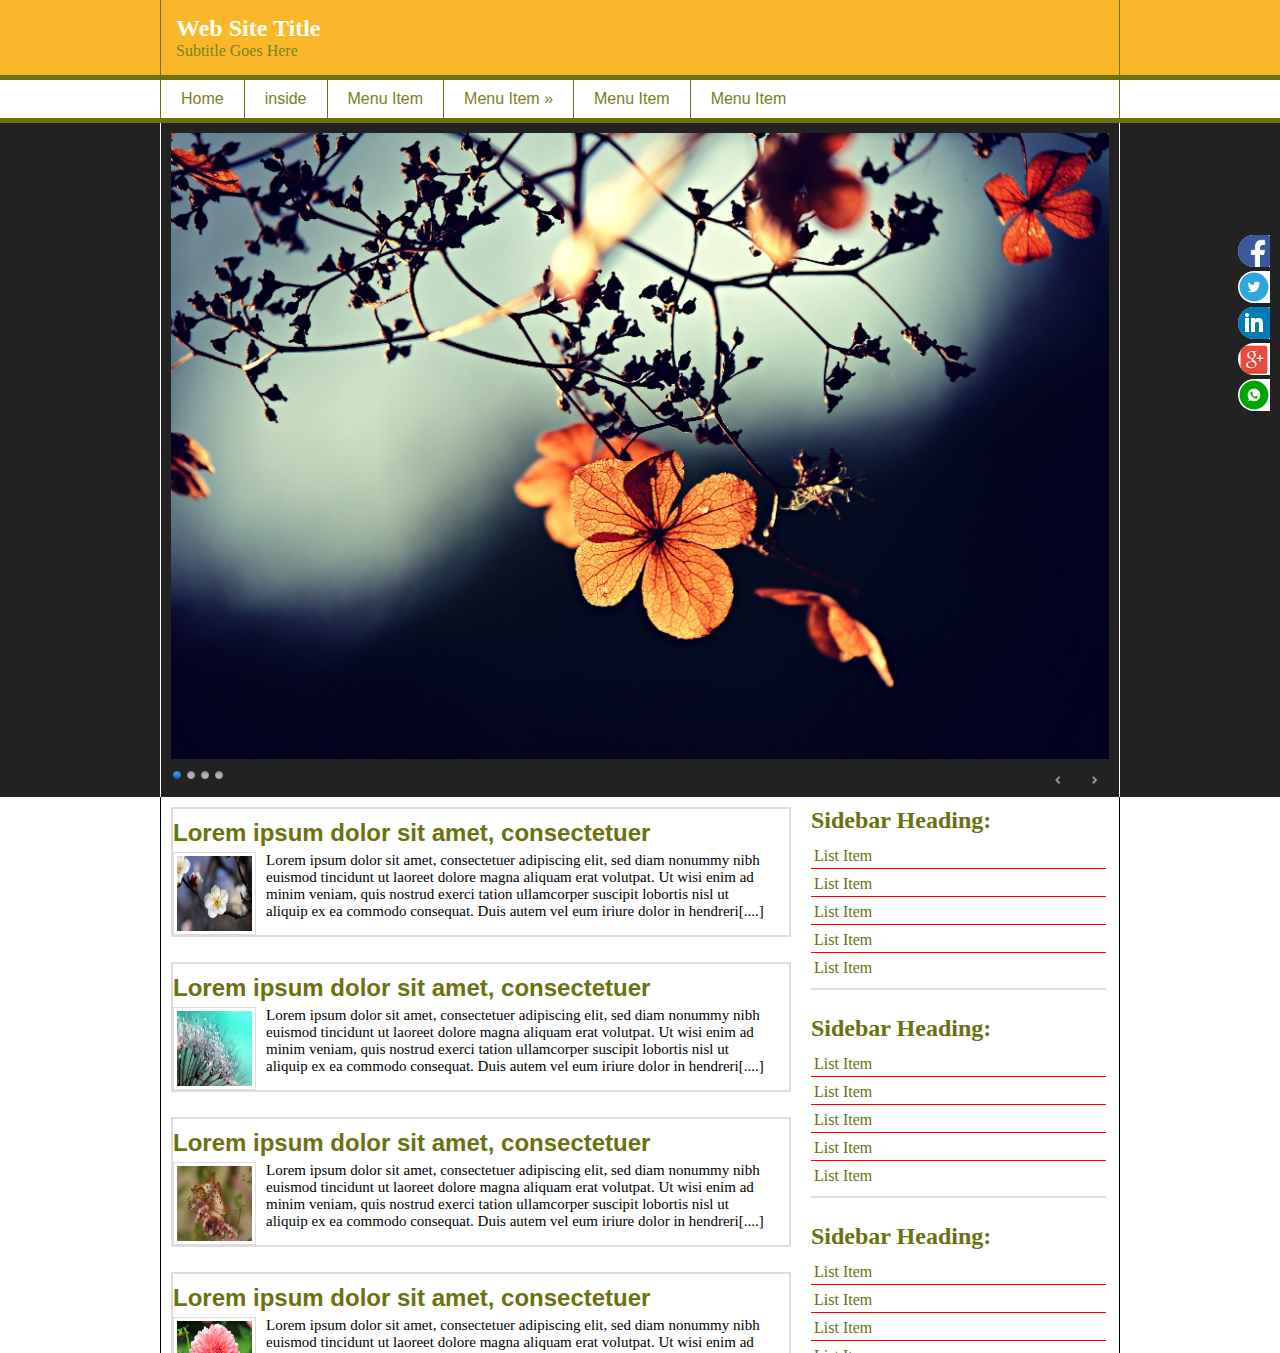
<file: index.html>
<!DOCTYPE HTML>
<html lang="en-US">
	<head>
	<!-- Tutorial By- ABDUL KADER- IT-BARI.com -->
		<meta charset="UTF-8">
		<title>My First Website | IT-BARI.COM</title>
  
		<link rel="stylesheet" href="themes/default/default.css" type="text/css" media="screen" />
		<link rel="stylesheet" href="themes/light/light.css" type="text/css" media="screen" />
		<link rel="stylesheet" href="themes/dark/dark.css" type="text/css" media="screen" />
		<link rel="stylesheet" href="themes/bar/bar.css" type="text/css" media="screen" />
		<link rel="stylesheet" href="css/nivo-slider.css" type="text/css" media="screen" />

		<link rel="icon" href="img/favicon.png" />
		<link rel="shortcut icon" href="img/favicon.icon" />


		<link rel="stylesheet" href="style.css" />

		
	</head>
	<body>
	
	
		<ul id="social_area">
			<li><a href="http://facebook.com" target="_blank"><img src="fb.png" alt="" /></a></li>
			<li><a href="http://facebook.com"><img src="tw.png" alt="" /></a></li>
			<li><a href="http://facebook.com"><img src="in.png" alt="" /></a></li>
			<li><a href="http://facebook.com"><img src="gg.png" alt="" /></a></li>
			<li><a href="http://facebook.com"><img src="wp.png" alt="" /></a></li>

		</ul>
	
	
	
	
	
	
	
	<div class="main_wrap header_bg">
		<div class="wrap">
			<header>
				<div id="header">
					<h2>Web Site Title</h2>
					<p>Subtitle Goes Here</p>
				</div>
			</header>		
		</div>
	</div>


	<div class="main_wrap nav_bg"> 
		<div class="wrap"> 
			<nav>
				<div id="nav">
					<ul>
						<li><a href="#"> Home</a></li>
						<li><a href="inside.html">inside</a></li>
						<li><a href="#">Menu Item</a></li>
						<li><a href="#">Menu Item &raquo;</a>
							<ul>
								<li><a href="#">Dropdown Item</a></li>
								<li><a href="#">Dropdown Item &raquo;</a>
									<ul>
										<li><a href="#">Sub Dropdown Item</a></li>
										<li><a href="#">Sub Dropdown Item</a></li>
										<li><a href="#">Sub Dropdown Item</a></li>
										<li><a href="#">Sub Dropdown Item</a></li>
										<li><a href="#">Sub Dropdown Item</a></li>
									</ul>
								</li>
								<li><a href="#">Dropdown Item</a></li>
								<li><a href="#">Dropdown Item</a></li>
								<li><a href="#">Dropdown Item</a></li>
							</ul>
						</li>
						<li><a href="#">Menu Item</a></li>
						<li><a href="#">Menu Item</a></li>
					</ul>
				</div>
			</nav>			
		</div>
	</div>
			

		<div class="main_wrap slider_bg"> 
			<div class="wrap"> 
					<section>
						<div id="slider_wrapper">

							<div class="slider-wrapper theme-dark">
							<div id="slider" class="nivoSlider">
								<img src="img/flower1.jpg" />
								<img src="img/flower2.jpg" />
								<img src="img/flower3.jpg" />
								<img src="img/flower4.jpg" />
							</div> 
						</div>
					</div>				
				</section>			
			</div>
		</div>
				
	<div class="main_wrap content_bg"> 
		<div class="wrap"> 
			<div id="content_wrapper">
					<div id="content">
						<article id="main_article_single">
							<h2>Lorem ipsum dolor sit amet, consectetuer</h2>
							<div id="imgp_wrap">
							
							<img src="img/flower2.jpg" alt="" />
							<p>Lorem ipsum dolor sit amet, consectetuer adipiscing elit, sed diam nonummy nibh euismod tincidunt ut laoreet dolore magna aliquam erat volutpat. Ut wisi enim ad minim veniam, quis nostrud exerci tation ullamcorper suscipit lobortis nisl ut aliquip ex ea commodo consequat. Duis autem vel eum iriure dolor in hendreri[....]</p>
							</div>
						</article>
						
						<article id="main_article_single">
							<h2>Lorem ipsum dolor sit amet, consectetuer</h2>
							<div id="imgp_wrap">
							
							<img src="img/flower3.jpg" alt="" />
							<p>Lorem ipsum dolor sit amet, consectetuer adipiscing elit, sed diam nonummy nibh euismod tincidunt ut laoreet dolore magna aliquam erat volutpat. Ut wisi enim ad minim veniam, quis nostrud exerci tation ullamcorper suscipit lobortis nisl ut aliquip ex ea commodo consequat. Duis autem vel eum iriure dolor in hendreri[....]</p>
							</div>
						</article>
						
						<article id="main_article_single">
							<h2>Lorem ipsum dolor sit amet, consectetuer</h2>		 				
							<div id="imgp_wrap">
							
							<img src="img/flower4.jpg" alt="" />
							<p>Lorem ipsum dolor sit amet, consectetuer adipiscing elit, sed diam nonummy nibh euismod tincidunt ut laoreet dolore magna aliquam erat volutpat. Ut wisi enim ad minim veniam, quis nostrud exerci tation ullamcorper suscipit lobortis nisl ut aliquip ex ea commodo consequat. Duis autem vel eum iriure dolor in hendreri[....]</p>
							</div>
						</article>
						
						<article id="main_article_single">
							<h2>Lorem ipsum dolor sit amet, consectetuer</h2>
							<div id="imgp_wrap">
							
							<img src="img/1.jpg" alt="" />
							<p>Lorem ipsum dolor sit amet, consectetuer adipiscing elit, sed diam nonummy nibh euismod tincidunt ut laoreet dolore magna aliquam erat volutpat. Ut wisi enim ad minim veniam, quis nostrud exerci tation ullamcorper suscipit lobortis nisl ut aliquip ex ea commodo consequat. Duis autem vel eum iriure dolor in hendreri[....]</p>
							</div>
					</div>
				</article>
					
					<div id="sidebar">
						<aside id="main_sidebar">
							<h2>Sidebar Heading:</h2>
							<ul>
								<li><a href="#">List Item</a></li>
								<li><a href="#">List Item</a></li>
								<li><a href="#">List Item</a></li>
								<li><a href="#">List Item</a></li>
								<li><a href="#">List Item</a></li>
							</ul>
						</aside>
						<aside id="main_sidebar">
							<h2>Sidebar Heading:</h2>
							<ul>
								<li><a href="#">List Item</a></li>
								<li><a href="#">List Item</a></li>
								<li><a href="#">List Item</a></li>
								<li><a href="#">List Item</a></li>
								<li><a href="#">List Item</a></li>
							</ul>
						</aside>
						<aside id="main_sidebar">
							<h2>Sidebar Heading:</h2>
							<ul>
								<li><a href="#">List Item</a></li>
								<li><a href="#">List Item</a></li>
								<li><a href="#">List Item</a></li>
								<li><a href="#">List Item</a></li>
								<li><a href="#">List Item</a></li>
							</ul>
						</aside>					
					</div>
				</div>
			</div>
		</div>
		
	<div class="main_wrap footer_bg"> 
		<div class="wrap"> 
			<footer>
				<div id="footer">
					<p>&copy; All Right Reserved By- IT-Bari.com</p>
				</div>
			</footer>
		</div>
	</div>			
			
		
    <script type="text/javascript" src="js/jquery-1.9.0.min.js"></script>
    <script type="text/javascript" src="js/jquery.nivo.slider.js"></script>
	
    <script type="text/javascript">
    $(window).load(function() {
        $('#slider').nivoSlider();
    });
    </script>	
	
	</body>
</html>



<div class="main_wrap"> 
	<div class="wrap"> 
		
	</div>
</div>
</file>
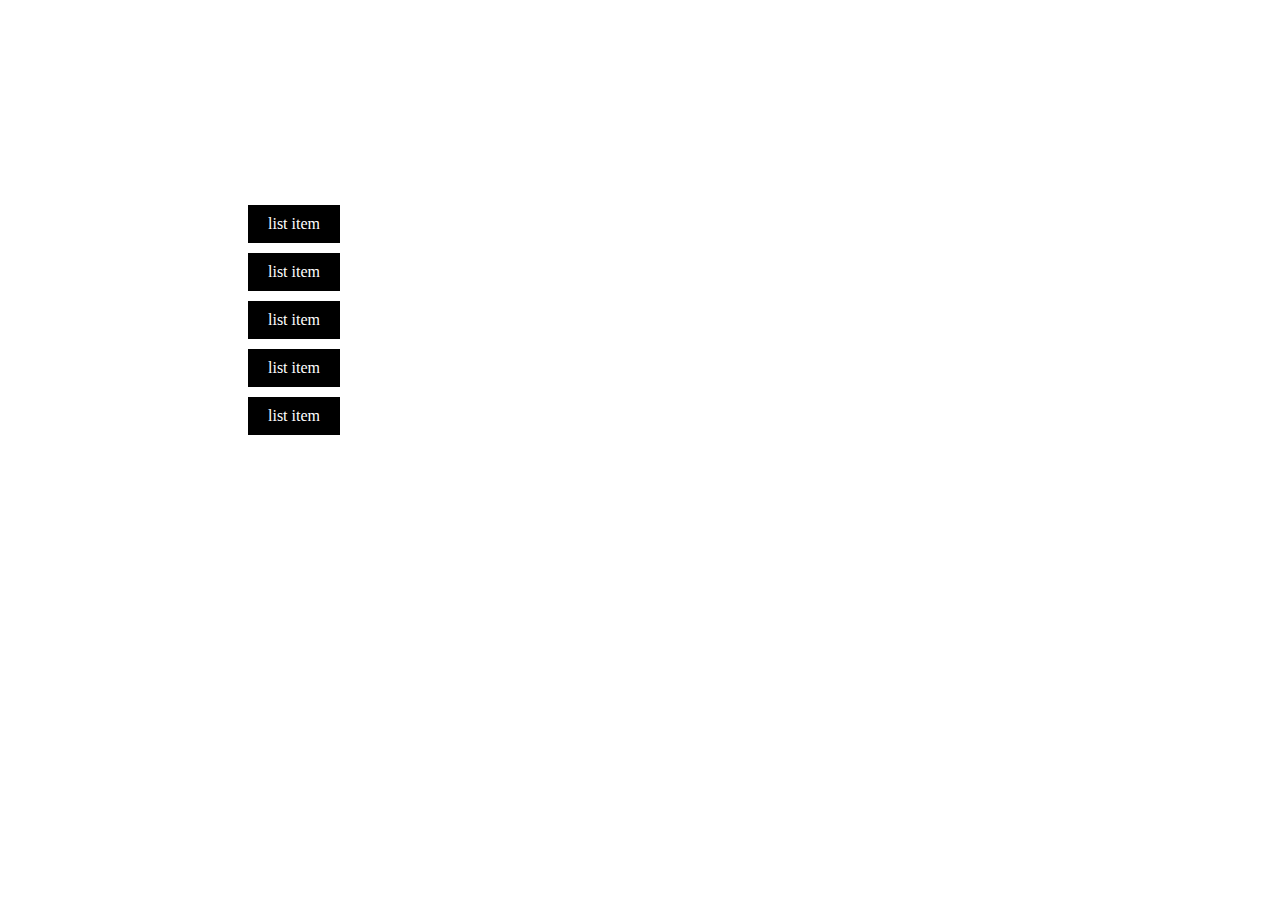
<file: shadow/index.html>
<!DOCTYPE HTML>
<html lang="en-US">
	<head>
		<meta charset="UTF-8">
		<title> google font </title>
	</head>
	
	<link rel="stylesheet" href="style.css" />
	
	<body>


		
		<ul>
			<li><a href="#"> list item </a></li>
			<li><a href="#"> list item </a></li>
			<li><a href="#"> list item </a></li>
			<li><a href="#"> list item </a></li>
			<li><a href="#"> list item </a></li>
		</ul>

	</body>
	
	
	
</html>
</file>
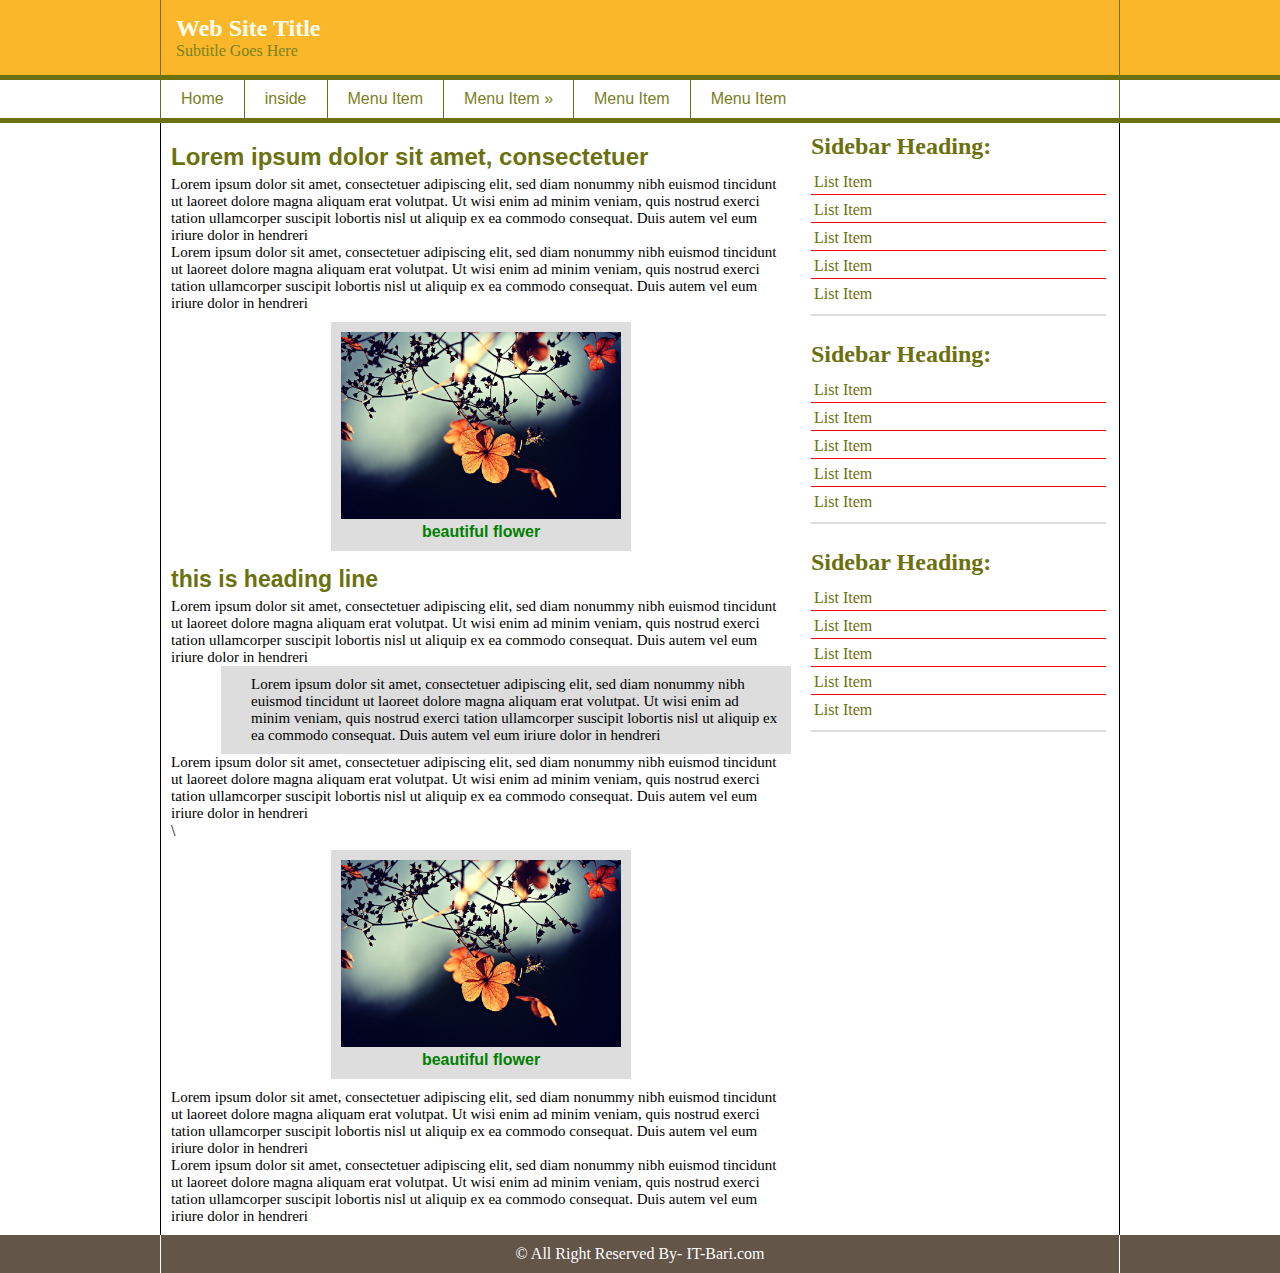
<file: inside.html>
<!DOCTYPE HTML>
<html lang="en-US">
	<head>
	<!-- Tutorial By- ABDUL KADER- IT-BARI.com -->
		<meta charset="UTF-8">
		<title>My First Website | IT-BARI.COM</title>
  
		<link rel="stylesheet" href="themes/default/default.css" type="text/css" media="screen" />
		<link rel="stylesheet" href="themes/light/light.css" type="text/css" media="screen" />
		<link rel="stylesheet" href="themes/dark/dark.css" type="text/css" media="screen" />
		<link rel="stylesheet" href="themes/bar/bar.css" type="text/css" media="screen" />
		<link rel="stylesheet" href="css/nivo-slider.css" type="text/css" media="screen" />

		<link rel="icon" href="img/favicon.png" />
		<link rel="shortcut icon" href="img/favicon.icon" />


		<link rel="stylesheet" href="style.css" />

		
	</head>
	<body>
	<div class="main_wrap header_bg">
		<div class="wrap">
			<header>
				<div id="header">
					<h2>Web Site Title</h2>
					<p>Subtitle Goes Here</p>
				</div>
			</header>		
		</div>
	</div>


	<div class="main_wrap nav_bg"> 
		<div class="wrap"> 
			<nav>
				<div id="nav">
					<ul>
						<li><a href="index.html"> Home</a></li>
						<li><a href="#">inside</a></li>
						<li><a href="#">Menu Item</a></li>
						<li><a href="#">Menu Item &raquo;</a>
							<ul>
								<li><a href="#">Dropdown Item</a></li>
								<li><a href="#">Dropdown Item &raquo;</a>
									<ul>
										<li><a href="#">Sub Dropdown Item</a></li>
										<li><a href="#">Sub Dropdown Item</a></li>
										<li><a href="#">Sub Dropdown Item</a></li>
										<li><a href="#">Sub Dropdown Item</a></li>
										<li><a href="#">Sub Dropdown Item</a></li>
									</ul>
								</li>
								<li><a href="#">Dropdown Item</a></li>
								<li><a href="#">Dropdown Item</a></li>
								<li><a href="#">Dropdown Item</a></li>
							</ul>
						</li>
						<li><a href="#">Menu Item</a></li>
						<li><a href="#">Menu Item</a></li>
					</ul>
				</div>
			</nav>			
		</div>
	</div>
			
				
	<div class="main_wrap content_bg"> 
		<div class="wrap"> 
			<div id="content_wrapper">
				<div id="content">
					<article>
						<h2>Lorem ipsum dolor sit amet, consectetuer</h2>
						
						<p>Lorem ipsum dolor sit amet, consectetuer adipiscing elit, sed diam nonummy nibh euismod tincidunt ut laoreet dolore magna aliquam erat volutpat. Ut wisi enim ad minim veniam, quis nostrud exerci tation ullamcorper suscipit lobortis nisl ut aliquip ex ea commodo consequat. Duis autem vel eum iriure dolor in hendreri</p>
						
						<p>Lorem ipsum dolor sit amet, consectetuer adipiscing elit, sed diam nonummy nibh euismod tincidunt ut laoreet dolore magna aliquam erat volutpat. Ut wisi enim ad minim veniam, quis nostrud exerci tation ullamcorper suscipit lobortis nisl ut aliquip ex ea commodo consequat. Duis autem vel eum iriure dolor in hendreri</p>
						<figure> 
							<img src="img/flower1.jpg" alt="flowers" />
							<figcaption> beautiful flower </figcaption>
						</figure>

						<h3> this is heading line </h3>
																				
						<p>Lorem ipsum dolor sit amet, consectetuer adipiscing elit, sed diam nonummy nibh euismod tincidunt ut laoreet dolore magna aliquam erat volutpat. Ut wisi enim ad minim veniam, quis nostrud exerci tation ullamcorper suscipit lobortis nisl ut aliquip ex ea commodo consequat. Duis autem vel eum iriure dolor in hendreri</p>
						
						<blockqoute>
						<p>Lorem ipsum dolor sit amet, consectetuer adipiscing elit, sed diam nonummy nibh euismod tincidunt ut laoreet dolore magna aliquam erat volutpat. Ut wisi enim ad minim veniam, quis nostrud exerci tation ullamcorper suscipit lobortis nisl ut aliquip ex ea commodo consequat. Duis autem vel eum iriure dolor in hendreri</p>
						</blockqoute>
						
						<p>Lorem ipsum dolor sit amet, consectetuer adipiscing elit, sed diam nonummy nibh euismod tincidunt ut laoreet dolore magna aliquam erat volutpat. Ut wisi enim ad minim veniam, quis nostrud exerci tation ullamcorper suscipit lobortis nisl ut aliquip ex ea commodo consequat. Duis autem vel eum iriure dolor in hendreri</p>\
						<figure> 
							<img src="img/flower1.jpg" alt="flowers" />
							<figcaption> beautiful flower</figcaption>
						</figure>
						
						<p>Lorem ipsum dolor sit amet, consectetuer adipiscing elit, sed diam nonummy nibh euismod tincidunt ut laoreet dolore magna aliquam erat volutpat. Ut wisi enim ad minim veniam, quis nostrud exerci tation ullamcorper suscipit lobortis nisl ut aliquip ex ea commodo consequat. Duis autem vel eum iriure dolor in hendreri</p>
						<p>Lorem ipsum dolor sit amet, consectetuer adipiscing elit, sed diam nonummy nibh euismod tincidunt ut laoreet dolore magna aliquam erat volutpat. Ut wisi enim ad minim veniam, quis nostrud exerci tation ullamcorper suscipit lobortis nisl ut aliquip ex ea commodo consequat. Duis autem vel eum iriure dolor in hendreri</p>
					</article>
				</div>
					<div id="sidebar">
						<aside id="main_sidebar">
							<h2>Sidebar Heading:</h2>
							<ul>
								<li><a href="#">List Item</a></li>
								<li><a href="#">List Item</a></li>
								<li><a href="#">List Item</a></li>
								<li><a href="#">List Item</a></li>
								<li><a href="#">List Item</a></li>
							</ul>
						</aside>
						<aside id="main_sidebar">
							<h2>Sidebar Heading:</h2>
							<ul>
								<li><a href="#">List Item</a></li>
								<li><a href="#">List Item</a></li>
								<li><a href="#">List Item</a></li>
								<li><a href="#">List Item</a></li>
								<li><a href="#">List Item</a></li>
							</ul>
						</aside>
						<aside id="main_sidebar">
							<h2>Sidebar Heading:</h2>
							<ul>
								<li><a href="#">List Item</a></li>
								<li><a href="#">List Item</a></li>
								<li><a href="#">List Item</a></li>
								<li><a href="#">List Item</a></li>
								<li><a href="#">List Item</a></li>
							</ul>
						</aside>					
					</div>
				</div>
			</div>
		</div>
		
	<div class="main_wrap footer_bg"> 
		<div class="wrap"> 
			<footer>
				<div id="footer">
					<div id="el">
						<p>&copy; All Right Reserved By- IT-Bari.com</p>
					</div>
				</div>
			</footer>
		</div>
	</div>			
			
		
    <script type="text/javascript" src="js/jquery-1.9.0.min.js"></script>
    <script type="text/javascript" src="js/jquery.nivo.slider.js"></script>
	
    <script type="text/javascript">
    $(window).load(function() {
        $('#slider').nivoSlider();
    });
    </script>	
	
	</body>
</html>



<div class="main_wrap"> 
	<div class="wrap"> 
		
	</div>
</div>
</file>
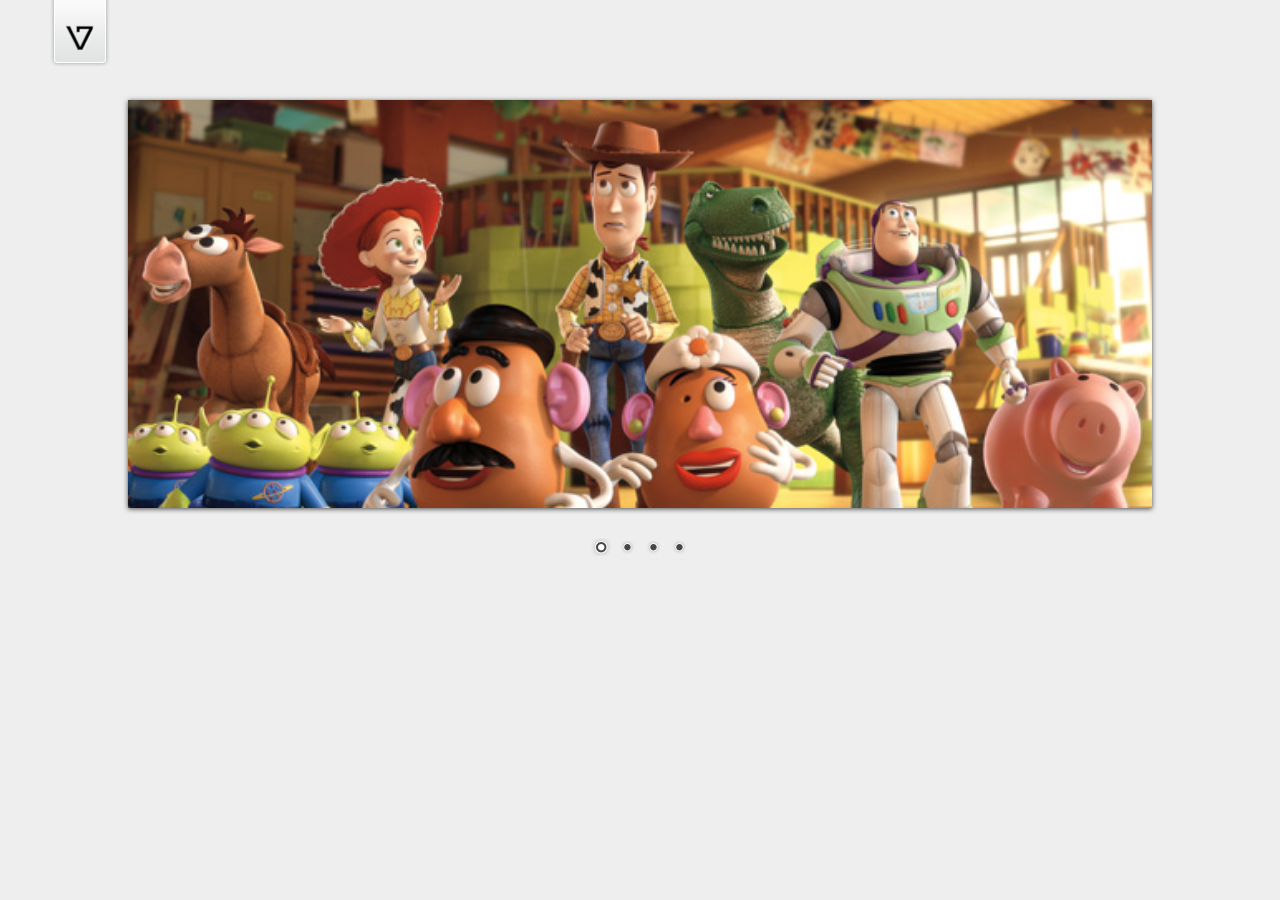
<file: 00. Main Slider/Nivo-Slider-master/demo/demo.html>
<!DOCTYPE HTML PUBLIC "-//W3C//DTD HTML 4.01//EN" "http://www.w3.org/TR/html4/strict.dtd">
<meta http-equiv="Content-Type" content="text/html; charset=utf-8">
<html lang="en">
<head>
    <title>Nivo Slider Demo</title>
    <link rel="stylesheet" href="../themes/default/default.css" type="text/css" media="screen" />
    <link rel="stylesheet" href="../themes/light/light.css" type="text/css" media="screen" />
    <link rel="stylesheet" href="../themes/dark/dark.css" type="text/css" media="screen" />
    <link rel="stylesheet" href="../themes/bar/bar.css" type="text/css" media="screen" />
    <link rel="stylesheet" href="../nivo-slider.css" type="text/css" media="screen" />
    <link rel="stylesheet" href="style.css" type="text/css" media="screen" />
</head>
<body>
    <div id="wrapper">
        <a href="http://dev7studios.com" id="dev7link" title="Go to dev7studios">dev7studios</a>

        <div class="slider-wrapper theme-default">
            <div id="slider" class="nivoSlider">
                <img src="images/toystory.jpg" data-thumb="images/toystory.jpg" alt="" />
                <a href="http://dev7studios.com"><img src="images/up.jpg" data-thumb="images/up.jpg" alt="" title="This is an example of a caption" /></a>
                <img src="images/walle.jpg" data-thumb="images/walle.jpg" alt="" data-transition="slideInLeft" />
                <img src="images/nemo.jpg" data-thumb="images/nemo.jpg" alt="" title="#htmlcaption" />
            </div>
            <div id="htmlcaption" class="nivo-html-caption">
                <strong>This</strong> is an example of a <em>HTML</em> caption with <a href="#">a link</a>. 
            </div>
        </div>

    </div>
    <script type="text/javascript" src="scripts/jquery-1.9.0.min.js"></script>
    <script type="text/javascript" src="../jquery.nivo.slider.js"></script>
    <script type="text/javascript">
    $(window).load(function() {
        $('#slider').nivoSlider();
    });
    </script>
</body>
</html>
</file>
<file: themes/default/default.css>
/*
Skin Name: Nivo Slider Default Theme
Skin URI: http://nivo.dev7studios.com
Description: The default skin for the Nivo Slider.
Version: 1.3
Author: Gilbert Pellegrom
Author URI: http://dev7studios.com
Supports Thumbs: true
*/

.theme-default .nivoSlider {
	position:relative;
	background:#fff url(loading.gif) no-repeat 50% 50%;
    margin-bottom:10px;
    -webkit-box-shadow: 0px 1px 5px 0px #4a4a4a;
    -moz-box-shadow: 0px 1px 5px 0px #4a4a4a;
    box-shadow: 0px 1px 5px 0px #4a4a4a;
}
.theme-default .nivoSlider img {
	position:absolute;
	top:0px;
	left:0px;
	display:none;
}
.theme-default .nivoSlider a {
	border:0;
	display:block;
}

.theme-default .nivo-controlNav {
	text-align: center;
	padding: 20px 0;
}
.theme-default .nivo-controlNav a {
	display:inline-block;
	width:22px;
	height:22px;
	background:url(bullets.png) no-repeat;
	text-indent:-9999px;
	border:0;
	margin: 0 2px;
}
.theme-default .nivo-controlNav a.active {
	background-position:0 -22px;
}

.theme-default .nivo-directionNav a {
	display:block;
	width:30px;
	height:30px;
	background:url(arrows.png) no-repeat;
	text-indent:-9999px;
	border:0;
	opacity: 0;
	-webkit-transition: all 200ms ease-in-out;
    -moz-transition: all 200ms ease-in-out;
    -o-transition: all 200ms ease-in-out;
    transition: all 200ms ease-in-out;
}
.theme-default:hover .nivo-directionNav a { opacity: 1; }
.theme-default a.nivo-nextNav {
	background-position:-30px 0;
	right:15px;
}
.theme-default a.nivo-prevNav {
	left:15px;
}

.theme-default .nivo-caption {
    font-family: Helvetica, Arial, sans-serif;
}
.theme-default .nivo-caption a {
    color:#fff;
    border-bottom:1px dotted #fff;
}
.theme-default .nivo-caption a:hover {
    color:#fff;
}

.theme-default .nivo-controlNav.nivo-thumbs-enabled {
	width: 100%;
}
.theme-default .nivo-controlNav.nivo-thumbs-enabled a {
	width: auto;
	height: auto;
	background: none;
	margin-bottom: 5px;
}
.theme-default .nivo-controlNav.nivo-thumbs-enabled img {
	display: block;
	width: 120px;
	height: auto;
}
</file>
<file: themes/light/light.css>
/*
Skin Name: Nivo Slider Light Theme
Skin URI: http://nivo.dev7studios.com
Description: A light skin for the Nivo Slider.
Version: 1.0
Author: Gilbert Pellegrom
Author URI: http://dev7studios.com
Supports Thumbs: true
*/

.theme-light.slider-wrapper {
    background: #fff;
    padding: 10px;
}
.theme-light .nivoSlider {
	position:relative;
	background:#fff url(loading.gif) no-repeat 50% 50%;
    margin-bottom:10px;
    overflow: visible;
}
.theme-light .nivoSlider img {
	position:absolute;
	top:0px;
	left:0px;
	display:none;
}
.theme-light .nivoSlider a {
	border:0;
	display:block;
}

.theme-light .nivo-controlNav {
	text-align: left;
	padding: 0;
	position: relative;
	z-index: 10;
}
.theme-light .nivo-controlNav a {
	display:inline-block;
	width:10px;
	height:10px;
	background:url(bullets.png) no-repeat;
	text-indent:-9999px;
	border:0;
	margin: 0 2px;
}
.theme-light .nivo-controlNav a.active {
	background-position:0 100%;
}

.theme-light .nivo-directionNav a {
	display:block;
	width:30px;
	height:30px;
	background: url(arrows.png) no-repeat;
	text-indent:-9999px;
	border:0;
	top: auto;
	bottom: -36px;
	z-index: 11;
}
.theme-light .nivo-directionNav a:hover {
    background-color: #eee;
    -webkit-border-radius: 2px;
    -moz-border-radius: 2px;
    border-radius: 2px;
}
.theme-light a.nivo-nextNav {
	background-position:160% 50%;
	right:0px;
}
.theme-light a.nivo-prevNav {
    background-position:-60% 50%;
    left: auto;
	right: 35px;
}

.theme-light .nivo-caption {
    font-family: Helvetica, Arial, sans-serif;
}
.theme-light .nivo-caption a {
    color:#fff;
    border-bottom:1px dotted #fff;
}
.theme-light .nivo-caption a:hover {
    color:#fff;
}

.theme-light .nivo-controlNav.nivo-thumbs-enabled {
	width: 80%;
}
.theme-light .nivo-controlNav.nivo-thumbs-enabled a {
	width: auto;
	height: auto;
	background: none;
	margin-bottom: 5px;
}
.theme-light .nivo-controlNav.nivo-thumbs-enabled img {
	display: block;
	width: 120px;
	height: auto;
}
</file>
<file: themes/dark/dark.css>
/*
Skin Name: Nivo Slider Dark Theme
Skin URI: http://nivo.dev7studios.com
Description: A dark skin for the Nivo Slider.
Version: 1.0
Author: Gilbert Pellegrom
Author URI: http://dev7studios.com
Supports Thumbs: true
*/

.theme-dark.slider-wrapper {
    background: #222;
    padding: 10px;
}
.theme-dark .nivoSlider {
	position:relative;
	background:#fff url(loading.gif) no-repeat 50% 50%;
    margin-bottom:10px;
    overflow: visible;
}
.theme-dark .nivoSlider img {
	position:absolute;
	top:0px;
	left:0px;
	display:none;
}
.theme-dark .nivoSlider a {
	border:0;
	display:block;
}

.theme-dark .nivo-controlNav {
	text-align: left;
	padding: 0;
	position: relative;
	z-index: 10;
}
.theme-dark .nivo-controlNav a {
	display:inline-block;
	width:10px;
	height:10px;
	background:url(bullets.png) no-repeat 0 2px;
	text-indent:-9999px;
	border:0;
	margin: 0 2px;
}
.theme-dark .nivo-controlNav a.active {
	background-position:0 100%;
}

.theme-dark .nivo-directionNav a {
	display:block;
	width:30px;
	height:30px;
	background: url(arrows.png) no-repeat;
	text-indent:-9999px;
	border:0;
	top: auto;
	bottom: -36px;
	z-index: 11;
}
.theme-dark .nivo-directionNav a:hover {
    background-color: #333;
    -webkit-border-radius: 2px;
    -moz-border-radius: 2px;
    border-radius: 2px;
}
.theme-dark a.nivo-nextNav {
	background-position:-16px 50%;
	right:0px;
}
.theme-dark a.nivo-prevNav {
    background-position:11px 50%;
    left: auto;
	right: 35px;
}

.theme-dark .nivo-caption {
    font-family: Helvetica, Arial, sans-serif;
}
.theme-dark .nivo-caption a {
    color:#fff;
    border-bottom:1px dotted #fff;
}
.theme-dark .nivo-caption a:hover {
    color:#fff;
}

.theme-dark .nivo-controlNav.nivo-thumbs-enabled {
	width: 80%;
}
.theme-dark .nivo-controlNav.nivo-thumbs-enabled a {
	width: auto;
	height: auto;
	background: none;
	margin-bottom: 5px;
}
.theme-dark .nivo-controlNav.nivo-thumbs-enabled img {
	display: block;
	width: 120px;
	height: auto;
}
</file>
<file: themes/bar/bar.css>
/*
Skin Name: Nivo Slider Bar Theme
Skin URI: http://nivo.dev7studios.com
Description: The bottom bar skin for the Nivo Slider.
Version: 1.0
Author: Gilbert Pellegrom
Author URI: http://dev7studios.com
Supports Thumbs: false
*/

.theme-bar.slider-wrapper {
    position: relative;
    border: 1px solid #333;
    overflow: hidden;
}
.theme-bar .nivoSlider {
	position:relative;
	background:#fff url(loading.gif) no-repeat 50% 50%;
}
.theme-bar .nivoSlider img {
	position:absolute;
	top:0px;
	left:0px;
	display:none;
}
.theme-bar .nivoSlider a {
	border:0;
	display:block;
}

.theme-bar .nivo-controlNav {
    position: absolute;
    left: 0;
    bottom: -41px;
    z-index: 10;
    width: 100%;
    height: 30px;
	text-align: center;
	padding: 5px 0;
	border-top: 1px solid #333;
	background: #333;
    background: -moz-linear-gradient(top,  #565656 0%, #333333 100%); /* FF3.6+ */
    background: -webkit-gradient(linear, left top, left bottom, color-stop(0%,#565656), color-stop(100%,#333333)); /* Chrome,Safari4+ */
    background: -webkit-linear-gradient(top,  #565656 0%,#333333 100%); /* Chrome10+,Safari5.1+ */
    background: -o-linear-gradient(top,  #565656 0%,#333333 100%); /* Opera 11.10+ */
    background: -ms-linear-gradient(top,  #565656 0%,#333333 100%); /* IE10+ */
    background: linear-gradient(to bottom,  #565656 0%,#333333 100%); /* W3C */
    filter: progid:DXImageTransform.Microsoft.gradient( startColorstr='#565656', endColorstr='#333333',GradientType=0 ); /* IE6-9 */
    opacity: 0.5;
    -webkit-transition: all 200ms ease-in-out;
    -moz-transition: all 200ms ease-in-out;
    -o-transition: all 200ms ease-in-out;
    transition: all 200ms ease-in-out;
}
.theme-bar:hover .nivo-controlNav {
    bottom: 0;
    opacity: 1;
}
.theme-bar .nivo-controlNav a {
	display:inline-block;
	width:22px;
	height:22px;
	background:url(bullets.png) no-repeat;
	text-indent:-9999px;
	border:0;
	margin: 5px 2px 0 2px;
}
.theme-bar .nivo-controlNav a.active {
	background-position:0 -22px;
}

.theme-bar .nivo-directionNav a {
	display:block;
	border:0;
	color: #fff;
	text-transform: uppercase;
	top: auto;
	bottom: 10px;
	z-index: 11;
	font-family: "Helvetica Neue", Helvetica, Arial, sans-serif;
	font-size: 13px;
	line-height: 20px;
	opacity: 0.5;
    -webkit-transition: all 200ms ease-in-out;
    -moz-transition: all 200ms ease-in-out;
    -o-transition: all 200ms ease-in-out;
    transition: all 200ms ease-in-out;
}
.theme-bar a.nivo-nextNav { right: -50px; }
.theme-bar a.nivo-prevNav { left: -50px; }
.theme-bar:hover a.nivo-nextNav { 
    right: 15px; 
    opacity: 1;
}
.theme-bar:hover a.nivo-prevNav { 
    left: 15px; 
    opacity: 1;
}
.theme-bar .nivo-directionNav a:hover { color: #ddd; }

.theme-bar .nivo-caption {
    font-family: Helvetica, Arial, sans-serif;
    -webkit-transition: all 200ms ease-in-out;
    -moz-transition: all 200ms ease-in-out;
    -o-transition: all 200ms ease-in-out;
    transition: all 200ms ease-in-out;
}
.theme-bar:hover .nivo-caption {
    bottom: 41px;
}
.theme-bar .nivo-caption a {
    color:#fff;
    border-bottom:1px dotted #fff;
}
.theme-bar .nivo-caption a:hover {
    color:#fff;
}

.theme-bar .nivo-controlNav.nivo-thumbs-enabled {
	width: 100%;
}
.theme-bar .nivo-controlNav.nivo-thumbs-enabled a {
	width: auto;
	height: auto;
	background: none;
	margin-bottom: 5px;
}
.theme-bar .nivo-controlNav.nivo-thumbs-enabled img {
	display: block;
	width: 120px;
	height: auto;
}
</file>
<file: style.css>
*{margin:0;padding:0}
body{
	background-color:#EEE8AE;
	margin:0 auto;
}
.main_wrap{
	width:100%;
}
.wrap{
	width:960px;
	margin:0 auto;
	display:block;
}
.header_bg{
	background:#FAB72A;
	border-bottom:5px solid #6B710E;	
}

#header{
	background-color:#FAB72A;
	padding:15px;
	border-right:1px solid #6B710E;
	border-left:1px solid #6B710E;

}
#header h2{
	color:#FFFFF1;
	font-family:georgia;
}
#header p{
	color:#788420;
	font-family:georgia;
}
.nav_bg{
	background:#fff;
	border-bottom:5px solid #6B710E;
}
#nav{
	background-color:#fff;
	height:38px;
	border-left:1px solid #6B710E;
	border-right:1px solid #6B710E;
	
}
#nav ul{
	background-color:#fff;
	list-style-type:none;
	
}
#nav ul li{
	float:left;
	border-right:1px solid	#6B710E;
	z-index:999;
}
#nav ul li:last-child{
	border:none
}
#nav ul li a{
	text-decoration:none;
	color:#7A7F25;
	display:block;
	padding:10px 20px;
	font-family:arial;
}
#nav ul li a:hover{
	background-color:orange;
	-webkit-transition:0.3s all ease;
	-moz-transition:0.3s all ease;
	transition:0.3s all ease;
}


#nav ul li{
	position:relative;
}
#nav ul li ul{
	position:absolute;
	left:-99999px;
	background:#fff;
}
#nav ul li:hover ul{
	left:0;
}
#nav ul li ul li:first-child{
	border-top:1px solid #6B710E;
}
#nav ul li ul li{
	float:none;
	border-right:none;
	border-bottom:1px solid #6B710E;
	width:200px;
	position:relative;
}
#nav ul li ul li ul{
	position:abolute;
	top:-9999px;
	
}
#nav ul li ul li:hover ul{
	top:-1px;
	left:200px;

}
#nav ul li ul li ul li{
	border-left:1px solid #6B710E;
}
#nav ul li ul li ul li:last-child{
	border-left:1px solid #6B710E;
}

#content_wrapper{
	background-color:#fff;
	padding:10px;
	overflow:hidden;
	
}
.slider_bg{
	background:#222222;
}

#slider_wrapper{
	overflow:hidden;
	border-left:1px solid #fff;
	border-right:1px solid #fff;
}
.theme-dark{
	z-index:9999;
}

#slider img{
	width:960px;
	height:500px;
}
.content_bg{
	background:#fff;
}
#content_wrapper{
	border-left:1px solid #000;
	border-right:1px solid #000;
}
#content{
	width:620px;
	margin-right:20px;
	float:left;
}
#content h2 {
	color:#6B710E;
	font-family:arial;
	margin-bottom:5px;
	margin-top:10px;
}
#content p{
	margin-top:10px 0;
	font-size:15px;
	
}
#content h3 {
	color:#6B710E;
	font-family:arial;
	margin-bottom:5px;
	margin-top:15px;
	font-size:23px;
}
#content img{
	width:280px;

}
#content figure{
	width:280px;
	padding:10px;
	background-color:#ddd;
	margin:10px auto;
	display:block;
}
#content figure figcaption{
	color:green;
	text-align:center;
	font-family:arial;
	font-weight:bold
}
blockqoute{
	background:#ddd;
	margin-left:50px;
	padding:10px;
	padding-left:30px;
	border-left:2px slid orange;
	display:block;
	
}	
#sidebar{
	width:295px;
	float:left;
}
#sidebar ul{
	list-style-type:circle
}
#sidebar ul li{
	border-bottom:1px solid red;
	margin-bottom:3px;
}
#sidebar ul li:last-child{
	border-bottom:none;
}
#sidebar ul li a{
	text-decoration:none;
	color:#6B710E;
	padding:3px;
	display:block;
}
#sidebar h2{
	color:#6B710E;
}
#main_sidebar{
	border-bottom:2px solid #ddd;
	margin-bottom:25px;
	overflow:hidden;
	padding-bottom:5px; 
}
#main_sidebar h2{
	margin-bottom:10px;
}

.footer_bg{
	background:#635548;
}


#footer{
	background-color:#635548;
	padding:10px;
	text-align:center;
	border-left:1px solid #fff;
	border-right:1px solid #fff;
}
#footer:hover {
	background-color:orange;
	transition:all 0.4s ease;
	cursor:pointer;
}
#footer p{
	color:#fff;
}

#main_article_single{
	margin-bottom:25px;
	border:2px solid #ddd;
	overflow:hidden;
}
#imgp_wrap img{
	width:75px;
	height:75px;
	background:#fff;
	border:1px solid #ddd;
	padding:3px;
	margin-right:10px;
	float:left;
	
	
}
#imgp_wrap p{
	float:left;
	width:500px;
}


#social_area{
	list-style-type:none;
	padding:10px;
	position:absolute;
	right:0;
	top:25%;
	position:fixed;
}
#social_area li{
	float:none;

}
#social_area li img{
	width:32px;
	height:32px;
	background:white;
	border-radius:25px 0 0 25px;
}
</file>
<file: shadow/style.css>
ul{
	list-style-type:none;
	margin:200px;
}
ul li a{
	text-decoration:none;
	padding:10px 20px;
	display:inline-block;
	margin:5px 0;
	background:#000;
	color:#fff;
}
ul li a:hover{
	background:orange;
}
ul li a:active{
	background:red;
}
ul li a:focus{
	border:5px dotted Red;
	
}
ul li a:visited{
	background:green;
}
</file>
<file: 00. Main Slider/Nivo-Slider-master/themes/default/default.css>
/*
Skin Name: Nivo Slider Default Theme
Skin URI: http://nivo.dev7studios.com
Description: The default skin for the Nivo Slider.
Version: 1.3
Author: Gilbert Pellegrom
Author URI: http://dev7studios.com
Supports Thumbs: true
*/

.theme-default .nivoSlider {
	position:relative;
	background:#fff url(loading.gif) no-repeat 50% 50%;
    margin-bottom:10px;
    -webkit-box-shadow: 0px 1px 5px 0px #4a4a4a;
    -moz-box-shadow: 0px 1px 5px 0px #4a4a4a;
    box-shadow: 0px 1px 5px 0px #4a4a4a;
}
.theme-default .nivoSlider img {
	position:absolute;
	top:0px;
	left:0px;
	display:none;
}
.theme-default .nivoSlider a {
	border:0;
	display:block;
}

.theme-default .nivo-controlNav {
	text-align: center;
	padding: 20px 0;
}
.theme-default .nivo-controlNav a {
	display:inline-block;
	width:22px;
	height:22px;
	background:url(bullets.png) no-repeat;
	text-indent:-9999px;
	border:0;
	margin: 0 2px;
}
.theme-default .nivo-controlNav a.active {
	background-position:0 -22px;
}

.theme-default .nivo-directionNav a {
	display:block;
	width:30px;
	height:30px;
	background:url(arrows.png) no-repeat;
	text-indent:-9999px;
	border:0;
	opacity: 0;
	-webkit-transition: all 200ms ease-in-out;
    -moz-transition: all 200ms ease-in-out;
    -o-transition: all 200ms ease-in-out;
    transition: all 200ms ease-in-out;
}
.theme-default:hover .nivo-directionNav a { opacity: 1; }
.theme-default a.nivo-nextNav {
	background-position:-30px 0;
	right:15px;
}
.theme-default a.nivo-prevNav {
	left:15px;
}

.theme-default .nivo-caption {
    font-family: Helvetica, Arial, sans-serif;
}
.theme-default .nivo-caption a {
    color:#fff;
    border-bottom:1px dotted #fff;
}
.theme-default .nivo-caption a:hover {
    color:#fff;
}

.theme-default .nivo-controlNav.nivo-thumbs-enabled {
	width: 100%;
}
.theme-default .nivo-controlNav.nivo-thumbs-enabled a {
	width: auto;
	height: auto;
	background: none;
	margin-bottom: 5px;
}
.theme-default .nivo-controlNav.nivo-thumbs-enabled img {
	display: block;
	width: 120px;
	height: auto;
}
</file>
<file: 00. Main Slider/Nivo-Slider-master/themes/light/light.css>
/*
Skin Name: Nivo Slider Light Theme
Skin URI: http://nivo.dev7studios.com
Description: A light skin for the Nivo Slider.
Version: 1.0
Author: Gilbert Pellegrom
Author URI: http://dev7studios.com
Supports Thumbs: true
*/

.theme-light.slider-wrapper {
    background: #fff;
    padding: 10px;
}
.theme-light .nivoSlider {
	position:relative;
	background:#fff url(loading.gif) no-repeat 50% 50%;
    margin-bottom:10px;
    overflow: visible;
}
.theme-light .nivoSlider img {
	position:absolute;
	top:0px;
	left:0px;
	display:none;
}
.theme-light .nivoSlider a {
	border:0;
	display:block;
}

.theme-light .nivo-controlNav {
	text-align: left;
	padding: 0;
	position: relative;
	z-index: 10;
}
.theme-light .nivo-controlNav a {
	display:inline-block;
	width:10px;
	height:10px;
	background:url(bullets.png) no-repeat;
	text-indent:-9999px;
	border:0;
	margin: 0 2px;
}
.theme-light .nivo-controlNav a.active {
	background-position:0 100%;
}

.theme-light .nivo-directionNav a {
	display:block;
	width:30px;
	height:30px;
	background: url(arrows.png) no-repeat;
	text-indent:-9999px;
	border:0;
	top: auto;
	bottom: -36px;
	z-index: 11;
}
.theme-light .nivo-directionNav a:hover {
    background-color: #eee;
    -webkit-border-radius: 2px;
    -moz-border-radius: 2px;
    border-radius: 2px;
}
.theme-light a.nivo-nextNav {
	background-position:160% 50%;
	right:0px;
}
.theme-light a.nivo-prevNav {
    background-position:-60% 50%;
    left: auto;
	right: 35px;
}

.theme-light .nivo-caption {
    font-family: Helvetica, Arial, sans-serif;
}
.theme-light .nivo-caption a {
    color:#fff;
    border-bottom:1px dotted #fff;
}
.theme-light .nivo-caption a:hover {
    color:#fff;
}

.theme-light .nivo-controlNav.nivo-thumbs-enabled {
	width: 80%;
}
.theme-light .nivo-controlNav.nivo-thumbs-enabled a {
	width: auto;
	height: auto;
	background: none;
	margin-bottom: 5px;
}
.theme-light .nivo-controlNav.nivo-thumbs-enabled img {
	display: block;
	width: 120px;
	height: auto;
}
</file>
<file: 00. Main Slider/Nivo-Slider-master/themes/dark/dark.css>
/*
Skin Name: Nivo Slider Dark Theme
Skin URI: http://nivo.dev7studios.com
Description: A dark skin for the Nivo Slider.
Version: 1.0
Author: Gilbert Pellegrom
Author URI: http://dev7studios.com
Supports Thumbs: true
*/

.theme-dark.slider-wrapper {
    background: #222;
    padding: 10px;
}
.theme-dark .nivoSlider {
	position:relative;
	background:#fff url(loading.gif) no-repeat 50% 50%;
    margin-bottom:10px;
    overflow: visible;
}
.theme-dark .nivoSlider img {
	position:absolute;
	top:0px;
	left:0px;
	display:none;
}
.theme-dark .nivoSlider a {
	border:0;
	display:block;
}

.theme-dark .nivo-controlNav {
	text-align: left;
	padding: 0;
	position: relative;
	z-index: 10;
}
.theme-dark .nivo-controlNav a {
	display:inline-block;
	width:10px;
	height:10px;
	background:url(bullets.png) no-repeat 0 2px;
	text-indent:-9999px;
	border:0;
	margin: 0 2px;
}
.theme-dark .nivo-controlNav a.active {
	background-position:0 100%;
}

.theme-dark .nivo-directionNav a {
	display:block;
	width:30px;
	height:30px;
	background: url(arrows.png) no-repeat;
	text-indent:-9999px;
	border:0;
	top: auto;
	bottom: -36px;
	z-index: 11;
}
.theme-dark .nivo-directionNav a:hover {
    background-color: #333;
    -webkit-border-radius: 2px;
    -moz-border-radius: 2px;
    border-radius: 2px;
}
.theme-dark a.nivo-nextNav {
	background-position:-16px 50%;
	right:0px;
}
.theme-dark a.nivo-prevNav {
    background-position:11px 50%;
    left: auto;
	right: 35px;
}

.theme-dark .nivo-caption {
    font-family: Helvetica, Arial, sans-serif;
}
.theme-dark .nivo-caption a {
    color:#fff;
    border-bottom:1px dotted #fff;
}
.theme-dark .nivo-caption a:hover {
    color:#fff;
}

.theme-dark .nivo-controlNav.nivo-thumbs-enabled {
	width: 80%;
}
.theme-dark .nivo-controlNav.nivo-thumbs-enabled a {
	width: auto;
	height: auto;
	background: none;
	margin-bottom: 5px;
}
.theme-dark .nivo-controlNav.nivo-thumbs-enabled img {
	display: block;
	width: 120px;
	height: auto;
}
</file>
<file: 00. Main Slider/Nivo-Slider-master/themes/bar/bar.css>
/*
Skin Name: Nivo Slider Bar Theme
Skin URI: http://nivo.dev7studios.com
Description: The bottom bar skin for the Nivo Slider.
Version: 1.0
Author: Gilbert Pellegrom
Author URI: http://dev7studios.com
Supports Thumbs: false
*/

.theme-bar.slider-wrapper {
    position: relative;
    border: 1px solid #333;
    overflow: hidden;
}
.theme-bar .nivoSlider {
	position:relative;
	background:#fff url(loading.gif) no-repeat 50% 50%;
}
.theme-bar .nivoSlider img {
	position:absolute;
	top:0px;
	left:0px;
	display:none;
}
.theme-bar .nivoSlider a {
	border:0;
	display:block;
}

.theme-bar .nivo-controlNav {
    position: absolute;
    left: 0;
    bottom: -41px;
    z-index: 10;
    width: 100%;
    height: 30px;
	text-align: center;
	padding: 5px 0;
	border-top: 1px solid #333;
	background: #333;
    background: -moz-linear-gradient(top,  #565656 0%, #333333 100%); /* FF3.6+ */
    background: -webkit-gradient(linear, left top, left bottom, color-stop(0%,#565656), color-stop(100%,#333333)); /* Chrome,Safari4+ */
    background: -webkit-linear-gradient(top,  #565656 0%,#333333 100%); /* Chrome10+,Safari5.1+ */
    background: -o-linear-gradient(top,  #565656 0%,#333333 100%); /* Opera 11.10+ */
    background: -ms-linear-gradient(top,  #565656 0%,#333333 100%); /* IE10+ */
    background: linear-gradient(to bottom,  #565656 0%,#333333 100%); /* W3C */
    filter: progid:DXImageTransform.Microsoft.gradient( startColorstr='#565656', endColorstr='#333333',GradientType=0 ); /* IE6-9 */
    opacity: 0.5;
    -webkit-transition: all 200ms ease-in-out;
    -moz-transition: all 200ms ease-in-out;
    -o-transition: all 200ms ease-in-out;
    transition: all 200ms ease-in-out;
}
.theme-bar:hover .nivo-controlNav {
    bottom: 0;
    opacity: 1;
}
.theme-bar .nivo-controlNav a {
	display:inline-block;
	width:22px;
	height:22px;
	background:url(bullets.png) no-repeat;
	text-indent:-9999px;
	border:0;
	margin: 5px 2px 0 2px;
}
.theme-bar .nivo-controlNav a.active {
	background-position:0 -22px;
}

.theme-bar .nivo-directionNav a {
	display:block;
	border:0;
	color: #fff;
	text-transform: uppercase;
	top: auto;
	bottom: 10px;
	z-index: 11;
	font-family: "Helvetica Neue", Helvetica, Arial, sans-serif;
	font-size: 13px;
	line-height: 20px;
	opacity: 0.5;
    -webkit-transition: all 200ms ease-in-out;
    -moz-transition: all 200ms ease-in-out;
    -o-transition: all 200ms ease-in-out;
    transition: all 200ms ease-in-out;
}
.theme-bar a.nivo-nextNav { right: -50px; }
.theme-bar a.nivo-prevNav { left: -50px; }
.theme-bar:hover a.nivo-nextNav { 
    right: 15px; 
    opacity: 1;
}
.theme-bar:hover a.nivo-prevNav { 
    left: 15px; 
    opacity: 1;
}
.theme-bar .nivo-directionNav a:hover { color: #ddd; }

.theme-bar .nivo-caption {
    font-family: Helvetica, Arial, sans-serif;
    -webkit-transition: all 200ms ease-in-out;
    -moz-transition: all 200ms ease-in-out;
    -o-transition: all 200ms ease-in-out;
    transition: all 200ms ease-in-out;
}
.theme-bar:hover .nivo-caption {
    bottom: 41px;
}
.theme-bar .nivo-caption a {
    color:#fff;
    border-bottom:1px dotted #fff;
}
.theme-bar .nivo-caption a:hover {
    color:#fff;
}

.theme-bar .nivo-controlNav.nivo-thumbs-enabled {
	width: 100%;
}
.theme-bar .nivo-controlNav.nivo-thumbs-enabled a {
	width: auto;
	height: auto;
	background: none;
	margin-bottom: 5px;
}
.theme-bar .nivo-controlNav.nivo-thumbs-enabled img {
	display: block;
	width: 120px;
	height: auto;
}
</file>
<file: 00. Main Slider/Nivo-Slider-master/demo/style.css>
/*=================================*/
/* Nivo Slider Demo
/* November 2010
/* By: Gilbert Pellegrom
/* http://dev7studios.com
/*=================================*/

/*====================*/
/*=== Reset Styles ===*/
/*====================*/
html, body, div, span, applet, object, iframe,
h1, h2, h3, h4, h5, h6, p, blockquote, pre,
a, abbr, acronym, address, big, cite, code,
del, dfn, em, font, img, ins, kbd, q, s, samp,
small, strike, strong, sub, sup, tt, var,
dl, dt, dd, ol, ul, li,
fieldset, form, label, legend,
table, caption, tbody, tfoot, thead, tr, th, td {
	margin:0;
	padding:0;
	border:0;
	outline:0;
	font-weight:inherit;
	font-style:inherit;
	font-size:100%;
	font-family:inherit;
	vertical-align:baseline;
}
body {
	line-height:1;
	color:black;
	background:white;
}
table {
	border-collapse:separate;
	border-spacing:0;
}
caption, th, td {
	text-align:left;
	font-weight:normal;
}
blockquote:before, blockquote:after,
q:before, q:after {
	content:"";
}
blockquote, q {
	quotes:"" "";
}
/* HTML5 tags */
header, section, footer,
aside, nav, article, figure {
	display: block;
}

/*===================*/
/*=== Main Styles ===*/
/*===================*/
body {
	font:14px/1.6 Georgia, Palatino, Palatino Linotype, Times, Times New Roman, serif;
	color:#333;
	background:#eee;
}

a, a:visited {
	color:blue;
	text-decoration:none;
}
a:hover, a:active {
	color:#000;
	text-decoration:none;
}

#dev7link {
    position:absolute;
    top:0;
    left:50px;
    background:url(images/dev7logo.png) no-repeat;
    width:60px;
    height:67px;
    border:0;
    display:block;
    text-indent:-9999px;
}

.slider-wrapper { 
	width: 80%; 
	margin: 100px auto;
}

/*====================*/
/*=== Other Styles ===*/
/*====================*/
.clear {
	clear:both;
}
</file>
